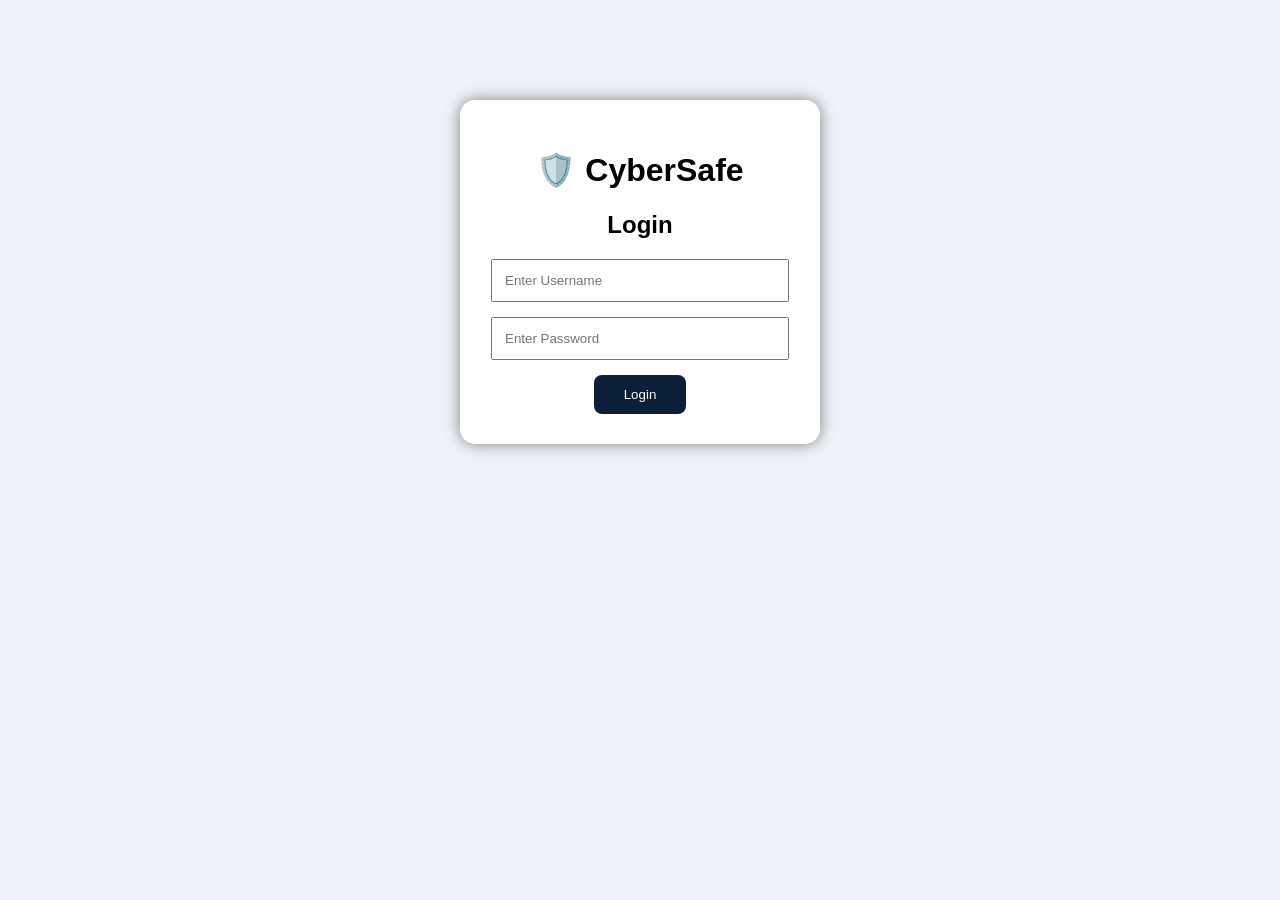
<file: index.html>
<!DOCTYPE html>
<html>

<head>

<title>CyberSafe Login</title>

<link rel="stylesheet" href="style.css">

<meta charset="UTF-8">

</head>


<body>


<!-- Login Page -->

<div class="login-box">


<h1>🛡️ CyberSafe</h1>

<h2>Login</h2>


<input type="text" id="username" placeholder="Enter Username">


<input type="password" id="password" placeholder="Enter Password">


<button onclick="login()">Login</button>


</div>





<!-- Website After Login -->


<div id="website" style="display:none;">


<h1>Welcome to CyberSafe 🛡️</h1>


<h2>What is Cybersecurity?</h2>


<p>
Cybersecurity means protecting computers, networks and data
from cyber attacks, hackers and unauthorized access.
</p>



<h2>Common Cyber Threats</h2>



<div class="card">

🎣 Phishing

<p>
Fake emails or websites used to steal information.
</p>

</div>




<div class="card">

🦠 Malware

<p>
Malicious software that can damage systems.
</p>

</div>




<div class="card">

🔐 Password Attacks

<p>
Hackers try to guess or steal passwords.
</p>

</div>    




<div class="card">

📞 Fraud Calls

<p>
Scammers use fake phone calls to collect personal details,
bank information or sensitive data.
</p>

</div>




<div class="card">

📩 Fraud SMS

<p>
Fake SMS messages may contain harmful links designed to
steal personal information or access accounts.
</p>

</div>




<div class="card">

🔑 OTP Scam

<p>
Scammers may ask for OTPs to access accounts.
Never share your OTP with anyone.
</p>

</div>




<div class="card">

🏦 Banking Fraud

<p>
Banking fraud happens when attackers use fake calls,
messages or websites to steal financial information.
</p>

</div>
<a href="aboutme.html">

<button>
About Me
</button>

</a>




</div>




<script src="script.js"></script>


</body>

</html>
</file>
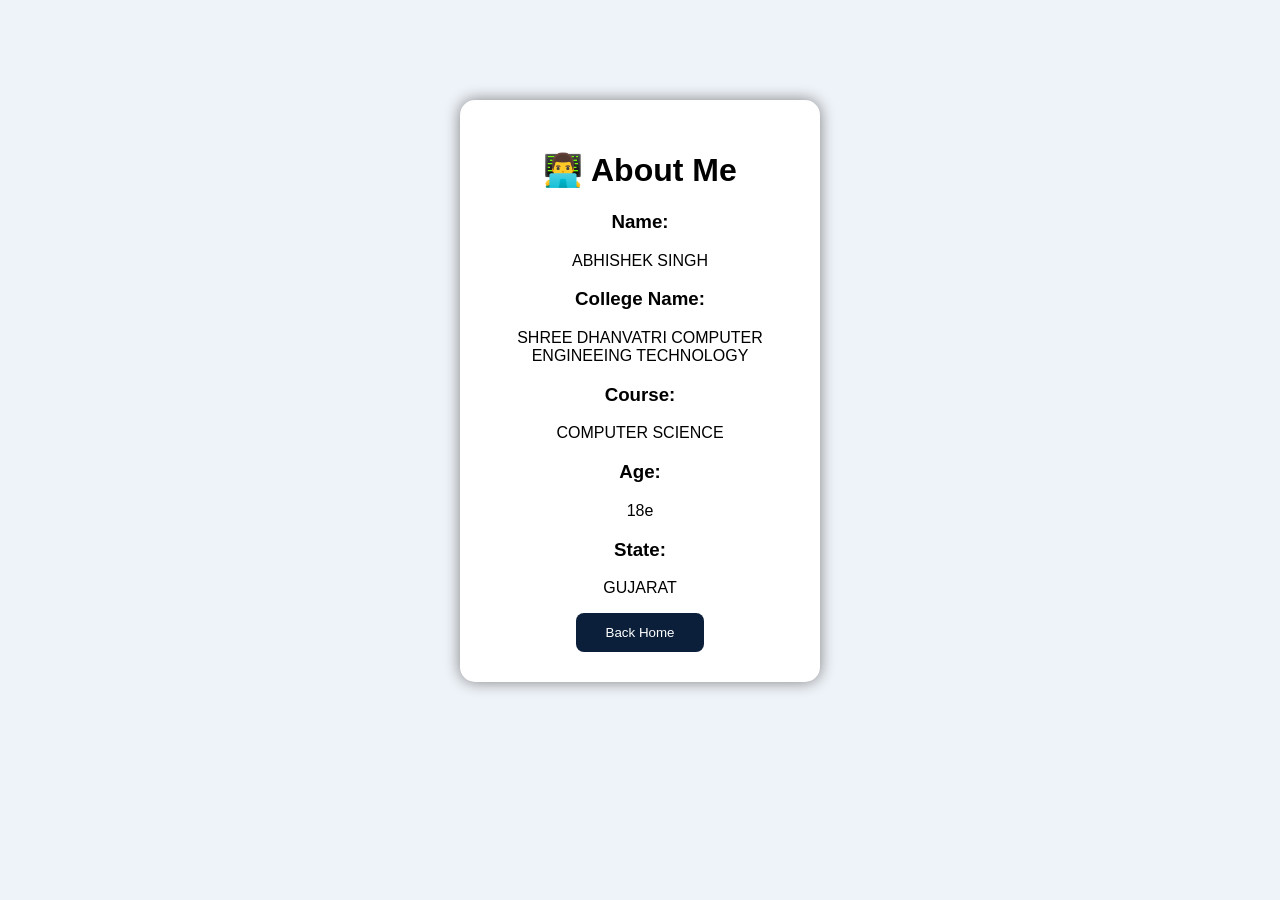
<file: aboutme.html>
<!DOCTYPE html>
<html>

<head>
<title>About Me - CyberSafe</title>
<link rel="stylesheet" href="style.css">
<meta charset="UTF-8">
</head>


<body>

<div class="login-box">

<h1>👨‍💻 About Me</h1>

<h3>Name:</h3>
<p>ABHISHEK SINGH</p>

<h3>College Name:</h3>
<p>SHREE DHANVATRI COMPUTER ENGINEEING TECHNOLOGY</p>

<h3>Course:</h3>
<p>COMPUTER SCIENCE</p>

<h3>Age:</h3>
<p>18e</p>

<h3>State:</h3>
<p>GUJARAT</p>


<a href="index.html">
<button>Back Home</button>
</a>


</div>


</body>
</html>
</file>
<file: style.css>
body{
font-family:Arial;
background:#eef3f9;
text-align:center;
}


.login-box{

margin:100px auto;
background:white;
padding:30px;
width:300px;
border-radius:15px;
box-shadow:0 0 15px gray;

}


input{

display:block;
width:90%;
padding:12px;
margin:15px auto;

}


button{

background:#0b1f3a;
color:white;
padding:12px 30px;
border:none;
border-radius:8px;

}


.card{

background:white;
margin:20px;
padding:25px;
border-radius:15px;
box-shadow:0 0 10px #ccc;

}
</file>
